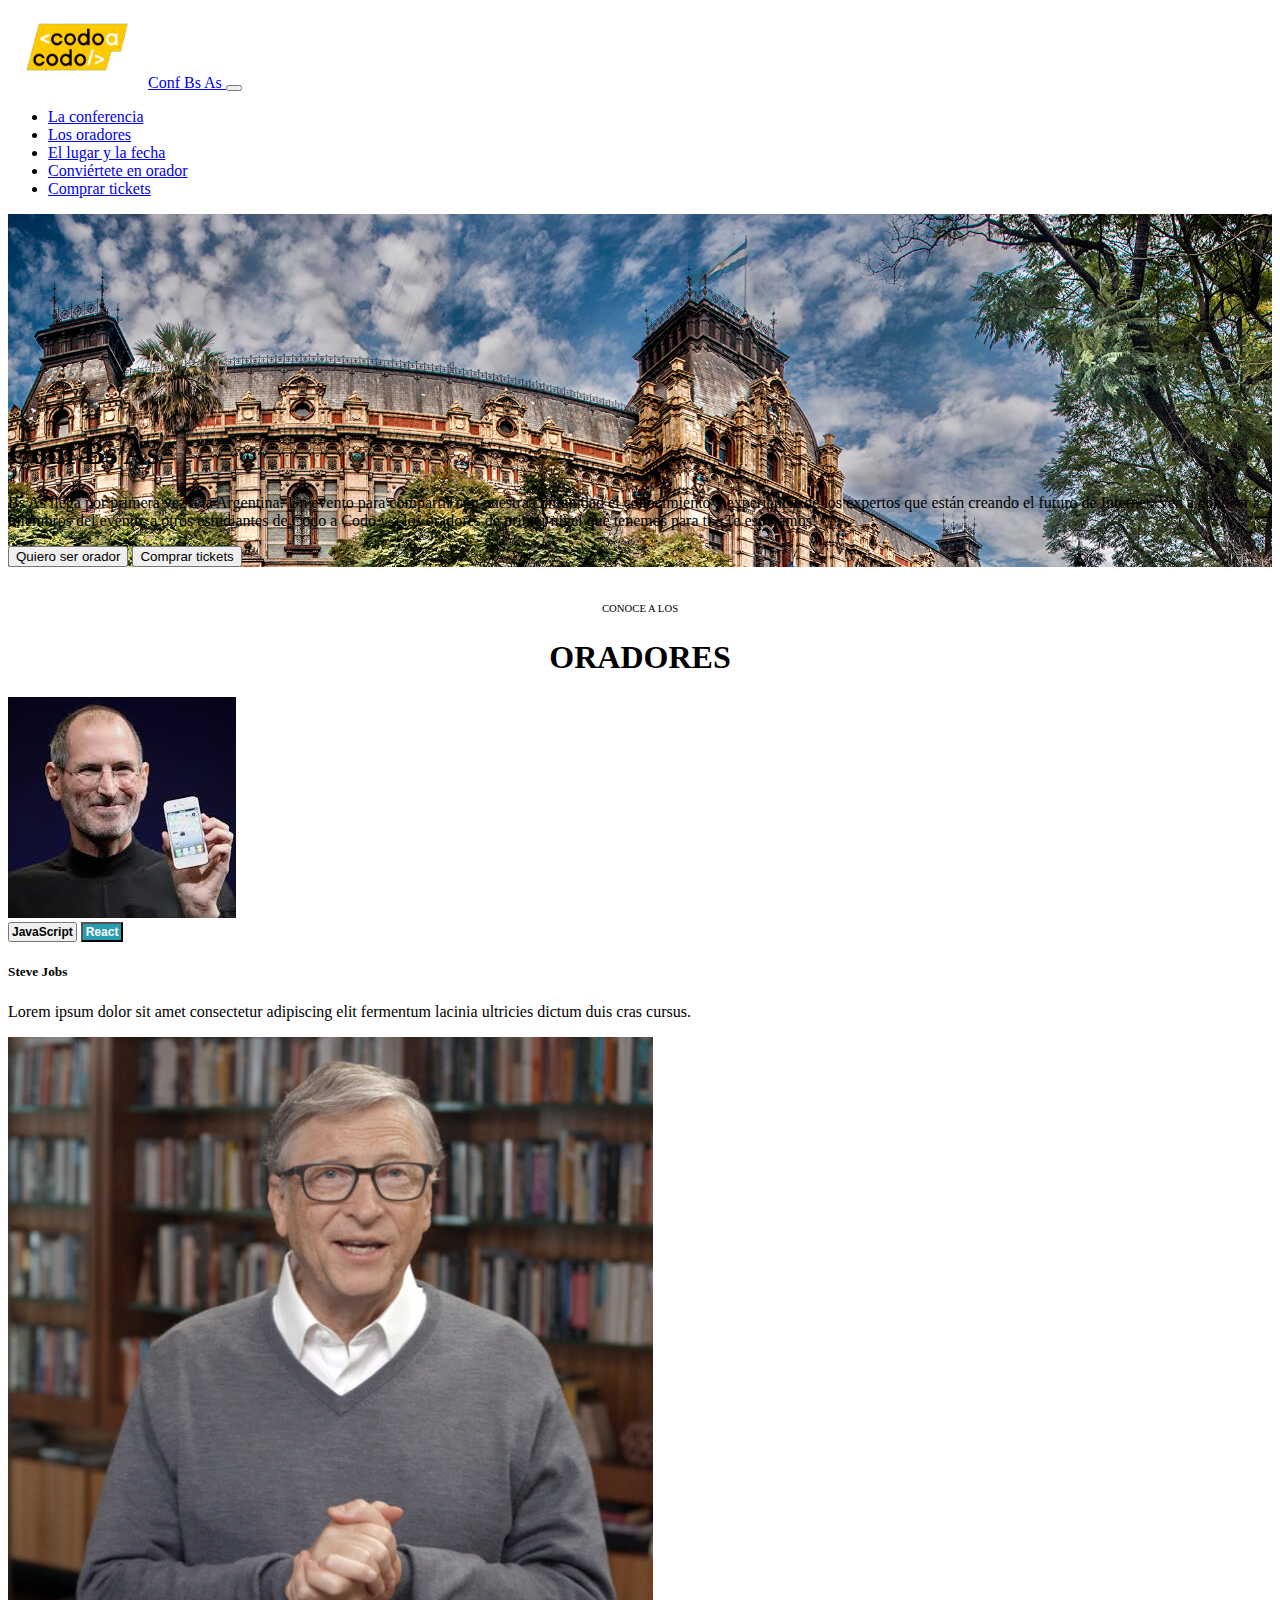
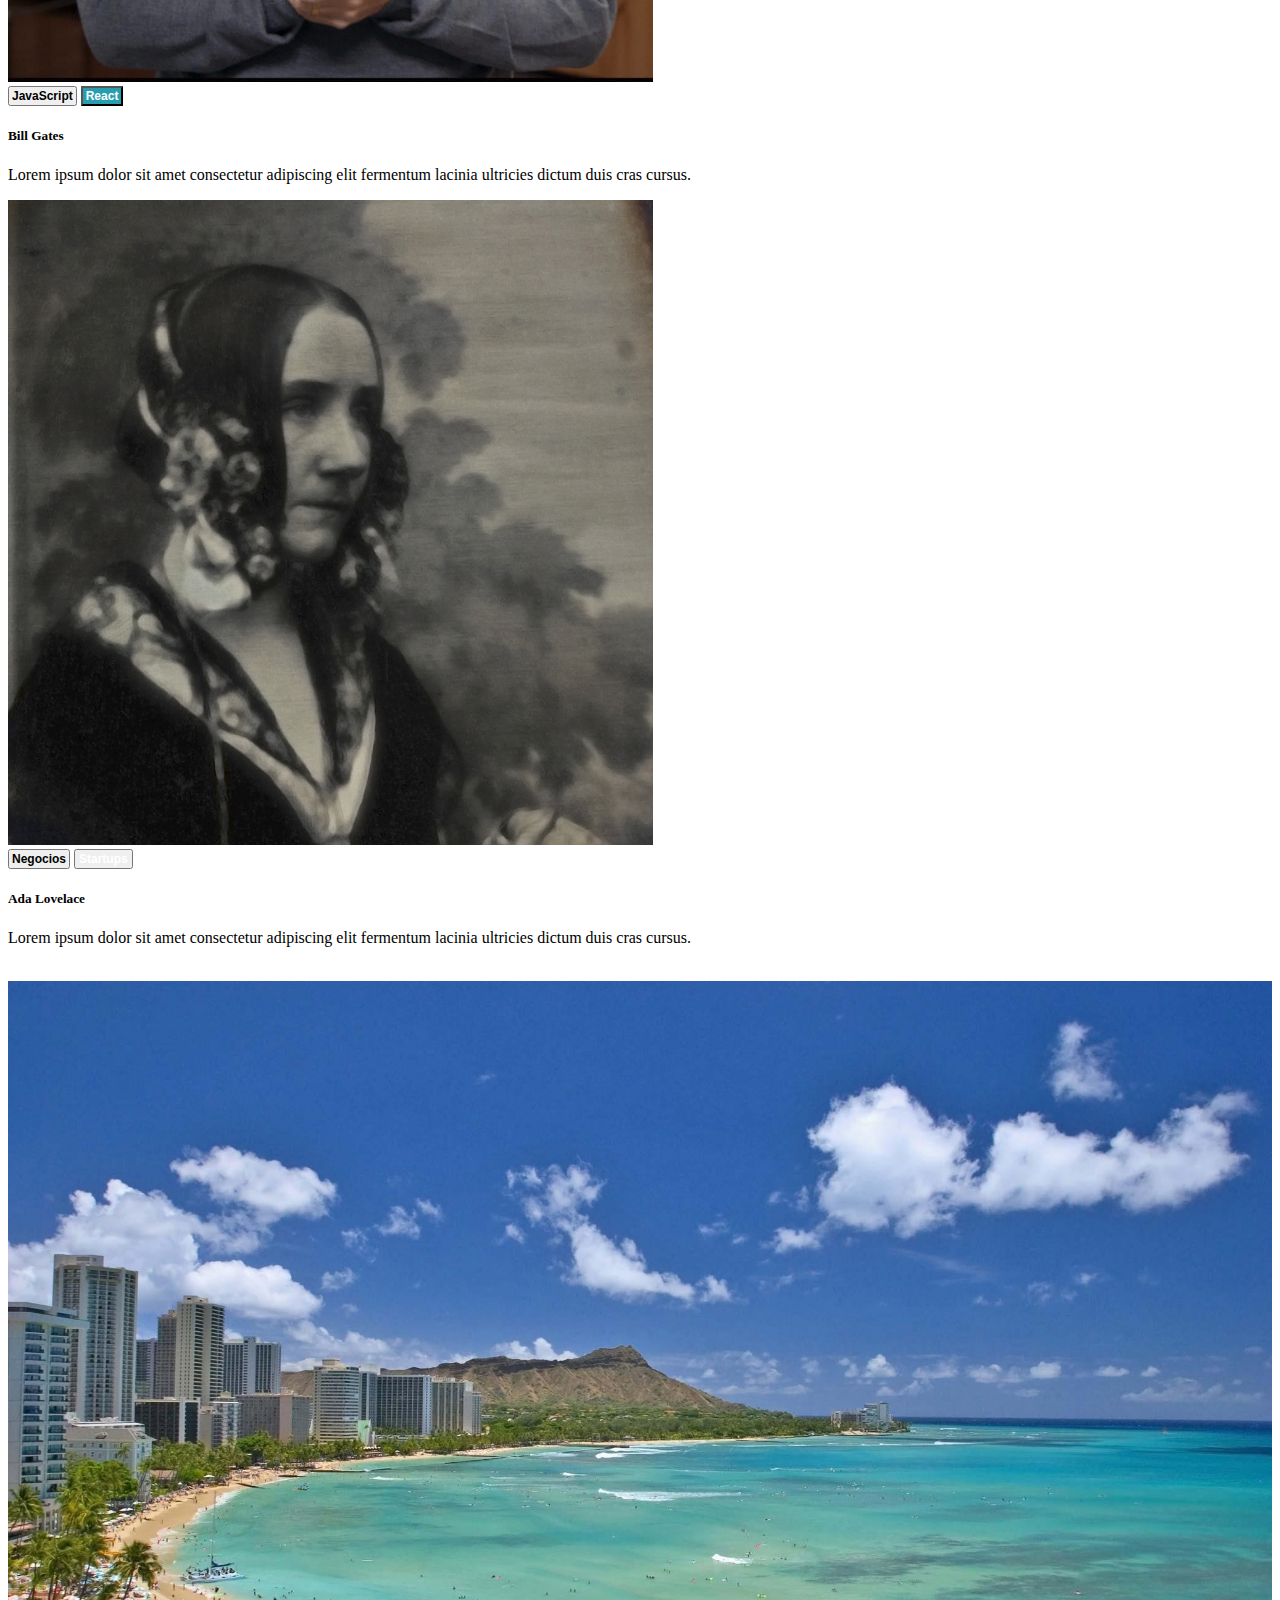
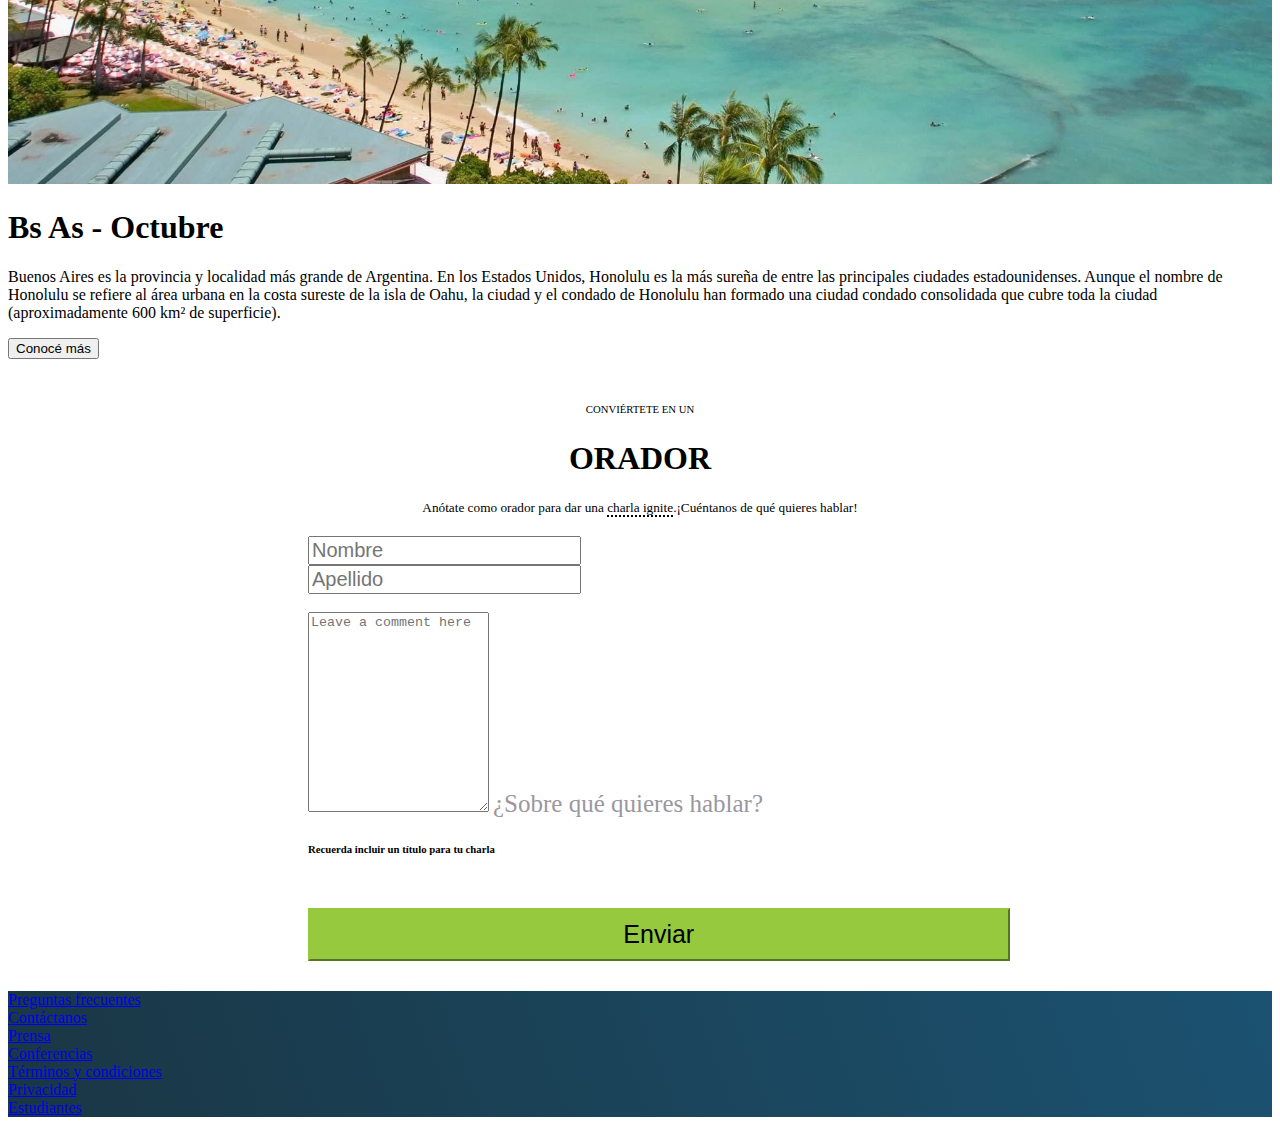
<file: index.html>
<!DOCTYPE html>
<html lang="es">
<head>
    <meta charset="UTF-8">
    <meta http-equiv="X-UA-Compatible" content="IE=edge">
    <meta name="viewport" content="width=device-width, initial-scale=1.0">
    <link href="https://cdn.jsdelivr.net/npm/bootstrap@5.3.0-alpha1/dist/css/bootstrap.min.css" rel="stylesheet" integrity="sha384-GLhlTQ8iRABdZLl6O3oVMWSktQOp6b7In1Zl3/Jr59b6EGGoI1aFkw7cmDA6j6gD" crossorigin="anonymous">
    <title>Integrador 1</title>
        <link href="https://cdn.jsdelivr.net/npm/bootstrap@5.3.0-alpha1/dist/css/bootstrap.min.css" rel="stylesheet" integrity="sha384-GLhlTQ8iRABdZLl6O3oVMWSktQOp6b7In1Zl3/Jr59b6EGGoI1aFkw7cmDA6j6gD" crossorigin="anonymous">
	<link rel="stylesheet" href="css_integrador/estilo_integrador.css">
</head>
<body>
<nav class="navbar navbar-expand-lg navbar-dark bg-dark ps-5">
  <div class="container-fluid">
    <a class="navbar-brand" href="https://aulasvirtuales.bue.edu.ar/">
      <img src="img_integrador/codoacodo.png" alt="Codo a Codo" width="140" height="80" class="d-inline-block align-text-center">Conf Bs As 
    </a>
    <button class="navbar-toggler" type="button" data-bs-toggle="collapse" data-bs-target="#navbarSupportedContent" aria-controls="navbarSupportedContent" aria-expanded="false" aria-label="Toggle navigation">
      <span class="navbar-toggler-icon"></span>
    </button>
    <div class="collapse navbar-collapse" id="navbarSupportedContent">
      <ul class="navbar-nav ms-auto me-5 mb-2 mb-lg-0 pe-5">
        <li class="nav-item">
          <a class="nav-link active" aria-current="page" href="#">La conferencia</a>
        </li>
        <li class="nav-item">
          <a class="nav-link" href="#">Los oradores</a>
        </li>
        <li class="nav-item">
          <a class="nav-link" href="#">El lugar y la fecha</a></li>
        <li class="nav-item">
          <a class="nav-link" href="#">Conviértete en orador</a></li>
      <li class="nav-item">
          <a class="nav-link text-success" href="#">Comprar tickets</a></li>
    </div>
  </div>
</nav>
<div class="container-fluid g-0">
<div class="main-image">
<section class="min-vh-100 bg-black" style="--bs-bg-opacity: .5;">
	<article class="min-vh-50 alpha-color text-white" style="padding-top: 200px">
	  <div class="col-6 offset-5 text-end fs-5 pb-3">
	   <h1 class="title text-white">Conf Bs As</h1>
         <p class="text-white">Bs As llega por primera vez a la Argentina. Un evento para compartir con nuestra comunidad el conocimiento y experiencia de los expertos que están creando el futuro de Internet. Ven a conocer a miembros del evento, a otros estudiantes de Codo a Codo y a los oradores de primer nivel que tenemos para ti. ¡Te esperamos!</p>
	      <button type="button" class="btn btn-outline-light">Quiero ser orador</button>
	       <button type="button" class="btn btn-success">Comprar tickets</button>
	     </div>
	   </article>
	</section>
</div>	
</div>
<h6 style="text-align: center; font-weight: lighter; padding-top: 10px;">CONOCE A LOS</h6>
  <h1 style="text-align: center;">ORADORES</h1>
<div class="container">
	<div class="row row-cols-1 row-cols-md-3 g-3">
  <div class="col">
    <div class="card">
      <img src="img_integrador/steve.jpg" class="card-img-top" alt="Steve Jobs">
      <div class="card-body">
	  <button type="button" class="btn btn-warning"
                        style="font-weight: 750; padding: 2px; font-size: 12px; padding-top: 1px; padding-bottom: 1px;">JavaScript</button>
                    <button type="button" class="btn btn-info"
                        style="background-color: rgba(39,158,175,255); color: white; font-weight: 750; padding: 3px; font-size: 12px; padding-top: 1px; padding-bottom: 1px;">React</button>
        <h5 class="card-title">Steve Jobs</h5>
        <p class="card-text">Lorem ipsum dolor sit amet consectetur adipiscing elit fermentum lacinia ultricies dictum duis cras cursus.</p>
      </div>
    </div>
  </div>
   <div class="col">
    <div class="card">
      <img src="img_integrador/bill.jpg" class="card-img-top" alt="Bill Gates">
      <div class="card-body">
	  <button type="button" class="btn btn-warning"
                        style="font-weight: 750; padding: 2px; font-size: 12px; padding-top: 1px; padding-bottom: 1px;">JavaScript</button>
                    <button type="button" class="btn btn-info"
                        style="background-color: rgba(39,158,175,255); color: white; font-weight: 750; padding: 3px; font-size: 12px; padding-top: 1px; padding-bottom: 1px;">React</button>
        <h5 class="card-title">Bill Gates</h5>
        <p class="card-text">Lorem ipsum dolor sit amet consectetur adipiscing elit fermentum lacinia ultricies dictum duis cras cursus. </p>
      </div>
    </div>
  </div>
 <div class="col">
    <div class="card">
      <img src="img_integrador/ada.jpeg" class="card-img-top" alt="Ada Lovelace">
      <div class="card-body">
	  <button type="button" class="btn btn-secondary"
                        style="font-weight: 750; padding: 2px; font-size: 12px; padding-top: 1px; padding-bottom: 1px;">Negocios</button>
                    <button type="button" class="btn btn-danger"
                        style="color: white; font-weight: 750; padding: 3px; font-size: 12px; padding-top: 1px; padding-bottom: 1px;">Startups</button>
        <h5 class="card-title">Ada Lovelace</h5>
        <p class="card-text">Lorem ipsum dolor sit amet consectetur adipiscing elit fermentum lacinia ultricies dictum duis cras cursus.</p>
      </div>
    </div>
  </div>
 </div>
</div>
<br>
<div class="container-fluid bg-dark">
    <div class="row">
    <div class="col-md-6 g-0">
	<img style="height: 100%; width: 100%;"
class="img-fluid" src="img_integrador/honolulu.jpg" alt="Honolulu"/>
</div>
<div class="col-md-6 text-white">
<h1 class="title text-white pt-3">Bs As - Octubre</h1>
<p>Buenos Aires es la provincia y localidad más grande de Argentina. En los Estados Unidos, Honolulu es la más sureña de entre las principales ciudades estadounidenses. Aunque el nombre de Honolulu se refiere al área urbana en la costa sureste de la isla de Oahu, la ciudad y el condado de Honolulu han formado una ciudad condado consolidada que cubre toda la ciudad (aproximadamente 600 km² de superficie).</p>
<button type="button" class="btn btn-outline-light">Conocé más</button>
</div>
</div>
</div>
<h6 style="text-align: center; font-weight: lighter; padding-top: 20px;">CONVIÉRTETE EN UN</h6>
  <h1 style="text-align: center;">ORADOR</h1>
<h5 style="text-align: center; font-weight: 400; margin-bottom: 20px;">Anótate como orador para dar una <a href="" style="text-decoration: none; color: black; border-bottom: 2px dotted black;">charla ignite</a>.¡Cuéntanos de qué quieres hablar!</h5>
	<div class="row" id="form">
      <div class="col">
	   <input type="text" class="form-control" placeholder="Nombre" style="font-size: 20px;" aria-label="First name">
        </div>    
	  <div class="col">
	   <input type="text" class="form-control" placeholder="Apellido" style="font-size: 20px;" aria-label="Last name">
        </div>
    </div>
<br>
    <div class="form-floating">
      <textarea class="form-control" placeholder="Leave a comment here" style="height: 200px"></textarea>
        <label style="font-size: 25px; color: rgba(154,151,158,255)">¿Sobre qué quieres hablar?</label>
        </div>
        <h6 class="titulo" style="padding-left: 300px">Recuerda incluir un título para tu charla</h6>
        <br>
        <button type="button" class="btn btn-success enviar">Enviar</button>
 <div class="container-fluid">
	<div class="row d-flex align-items-center text-center p-3 bg-secondary b-gradient text-light ps-5 pe-5" id="footer">
		<div class="col ps-5 pe-5"><a class="nav-link" href="#">Preguntas frecuentes</a></div>
		<div class="col"><a class="nav-link" href="#">Contáctanos</a></div>
		<div class="col"><a class="nav-link" href="#">Prensa</a></div>
		<div class="col"><a class="nav-link" href="#">Conferencias</a></div>
		<div class="col"><a class="nav-link" href="#">Términos y condiciones</a></div>
		<div class="col"><a class="nav-link" href="#">Privacidad</a></div>
		<div class="col"><a class="nav-link" href="#">Estudiantes</a></div>
	</div>
</div>
    <script src="https://cdn.jsdelivr.net/npm/bootstrap@5.3.0-alpha1/dist/js/bootstrap.bundle.min.js" integrity="sha384-w76AqPfDkMBDXo30jS1Sgez6pr3x5MlQ1ZAGC+nuZB+EYdgRZgiwxhTBTkF7CXvN" crossorigin="anonymous"></script>

</body>
</html>
</file>
<file: css_integrador/estilo_integrador.css>
* {
  box-sizing: border-box;

}

.main-image {
	background-image: url(../img_integrador/ba1.jpg);
	background-repeat: no-repeat;
	background-size: cover;
} 
#footer {
	background: linear-gradient(70deg, rgba(26,54,68,255), rgba(27,82,113,255));
}
.form-floating {
    margin-left: 300px; 
    margin-right: 300px;
}
.enviar {
    margin-left: 300px; 
    margin-right: 300px; 
    width: 55.5%; 
	background-color: rgba(150,201,62,255); 
    border-color: rgba(150,201,62,255); 
    margin-bottom: 30px;
	margin-top: 10px;
	padding: 10px;
	font-size: 25px;
}
#form {
	margin-left: 300px;
	margin-right: 300px;
}
</file>
